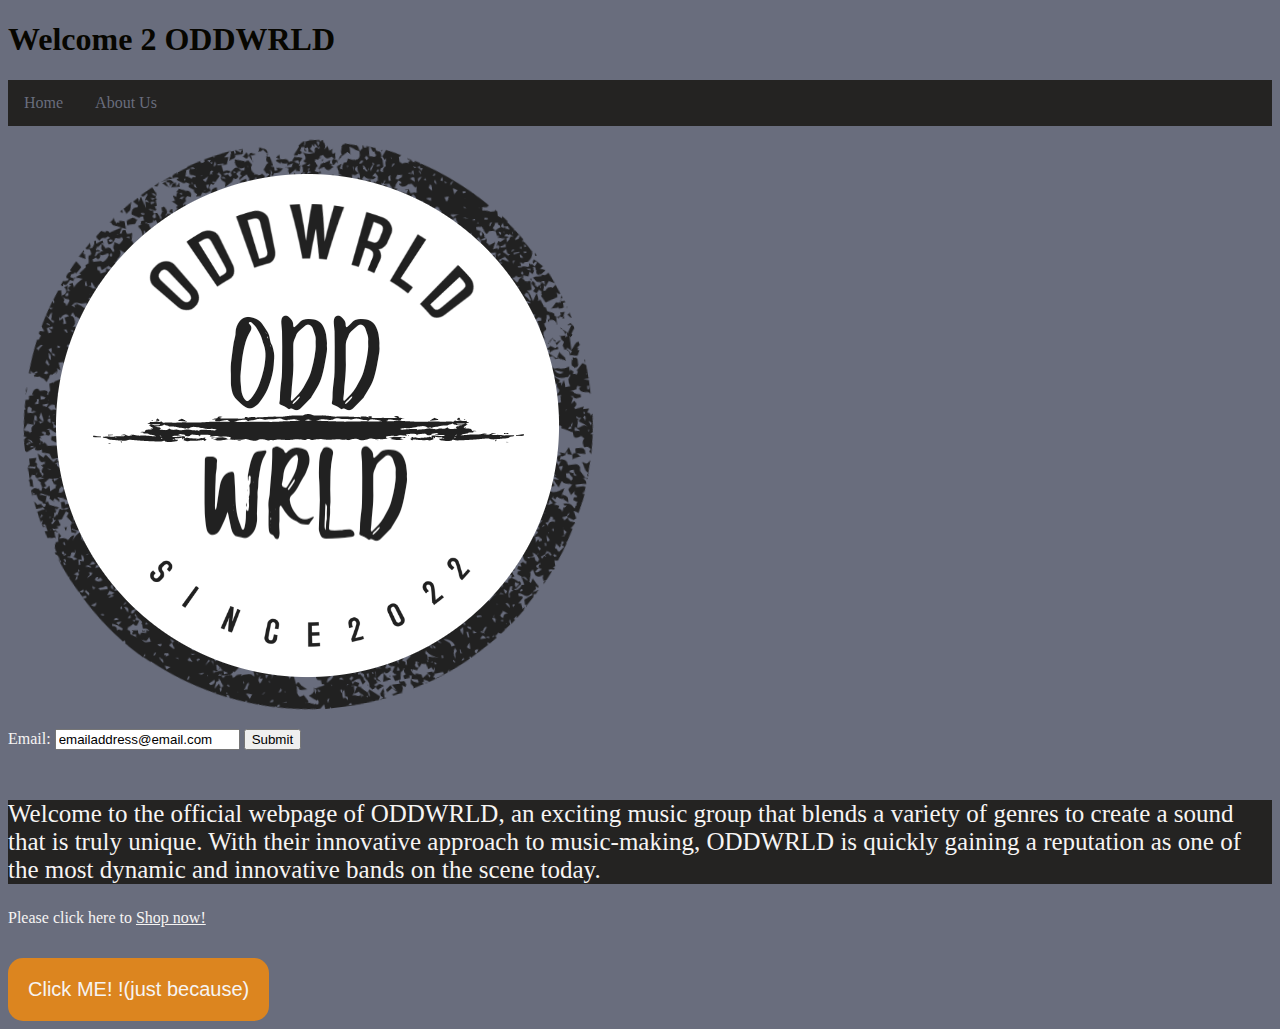
<file: index.html>
<!DOCTYPE html>
<html>
  <head>
    <title>
      Welcome 2 ODDWRLD
    </title>
    <meta name="descripton" content="ODDWRLD MG Offical Website">
    <meta name="keywords" content="oddwrld, music group">
    <meta name="author" content="ODDWRLD">
    <noscript>Your browser does not support JavaScript!</noscript>
    <link rel="stylesheet" href="styles.css">
    <!--link rel="icon" type="image/x-icon"  href="favicon.ico"-->

    <link rel="apple-touch-icon" sizes="180x180" href="images/apple-touch-icon.png">
    <link rel="icon" type="image/png" sizes="32x32" href="images/favicon-32x32.png">
    <link rel="icon" type="image/png" sizes="16x16" href="images/favicon-16x16.png">
    <link rel="manifest" href="images/site.webmanifest">
    <link rel="mask-icon" href="images/safari-pinned-tab.svg" color="#c0c0c0">
    <meta name="msapplication-TileColor" content="#000000">
    <meta name="theme-color" content="#bc3838">
  </head>
  <body>
    <h1>Welcome 2 <b>ODDWRLD</b></h1>
    <ul>
      <li><a href="index.html">Home</a></li>
      <li><a href="aboutus.html">About Us</a></li>
    </ul>
    <img src="images/logo.png" alt="image of my dick">
      <form>
        <label for="f1">Email:</label>
        <input type="text" id="f1" name="email" value="emailaddress@email.com">
        <input type="submit">
      </form>

    <p class="wlc">Welcome to the official webpage of ODDWRLD, an exciting music group that blends a variety of genres to create a sound that is truly unique. With their innovative approach to music-making, ODDWRLD is quickly gaining a reputation as one of the most dynamic and innovative bands on the scene today.<br></p>
    <p>Please click here to <span class="shop">Shop now!</span></p>
      <!-- About ODDWRLD<br>
      ODDWRLD is a collective of musicians and producers who came together to create music that defies genre boundaries. Their sound is a fusion of hip-hop, electronic, and rock, with influences ranging from Daft Punk to Pink Floyd. The group consists of several core members, including lead vocalist Kali, producer Ozone, and guitarist Remy, who collaborate with a rotating cast of musicians and artists.<br>
      Music<br>
      ODDWRLD's music is a thrilling and unpredictable blend of sounds and styles. Their debut album, "Escape From ODDWRLD," features tracks like "Electric Dreams," which showcases Kali's soulful vocals over a pulsing electro beat, and "Magnetic Love," a moody and atmospheric track with haunting guitar riffs. Other standout tracks include "Interstellar Funk," a funky jam with a futuristic edge, and "Lost in Translation," a melancholy ballad that showcases Remy's guitar skills.<br>
      Live Shows<br>
      ODDWRLD's live shows are a must-see experience for music fans. The group's dynamic stage presence and high-energy performances have earned them a dedicated following. From intimate club shows to festival stages, ODDWRLD knows how to get the crowd moving with their infectious beats and electrifying performances.<br>
      Merchandise<br>
      If you're a fan of ODDWRLD's music, be sure to check out their merchandise. From t-shirts and hoodies to stickers and posters, the group offers a range of products featuring their distinctive logo and artwork.<br>
      Stay Connected<br>
      Stay up-to-date with all things ODDWRLD by following the group on social media. You can find them on Instagram, Twitter, and Facebook, where they share behind-the-scenes photos, updates on new music, and information about upcoming shows.<br>
      Thank you for visiting the official webpage of ODDWRLD. We hope you enjoy exploring the site and discovering our music. Stay tuned for more updates and exciting news from the group!</p>-->

    <button class="clickme-button">Click ME! !(just because)</button>
  </body>
</html>
</file>
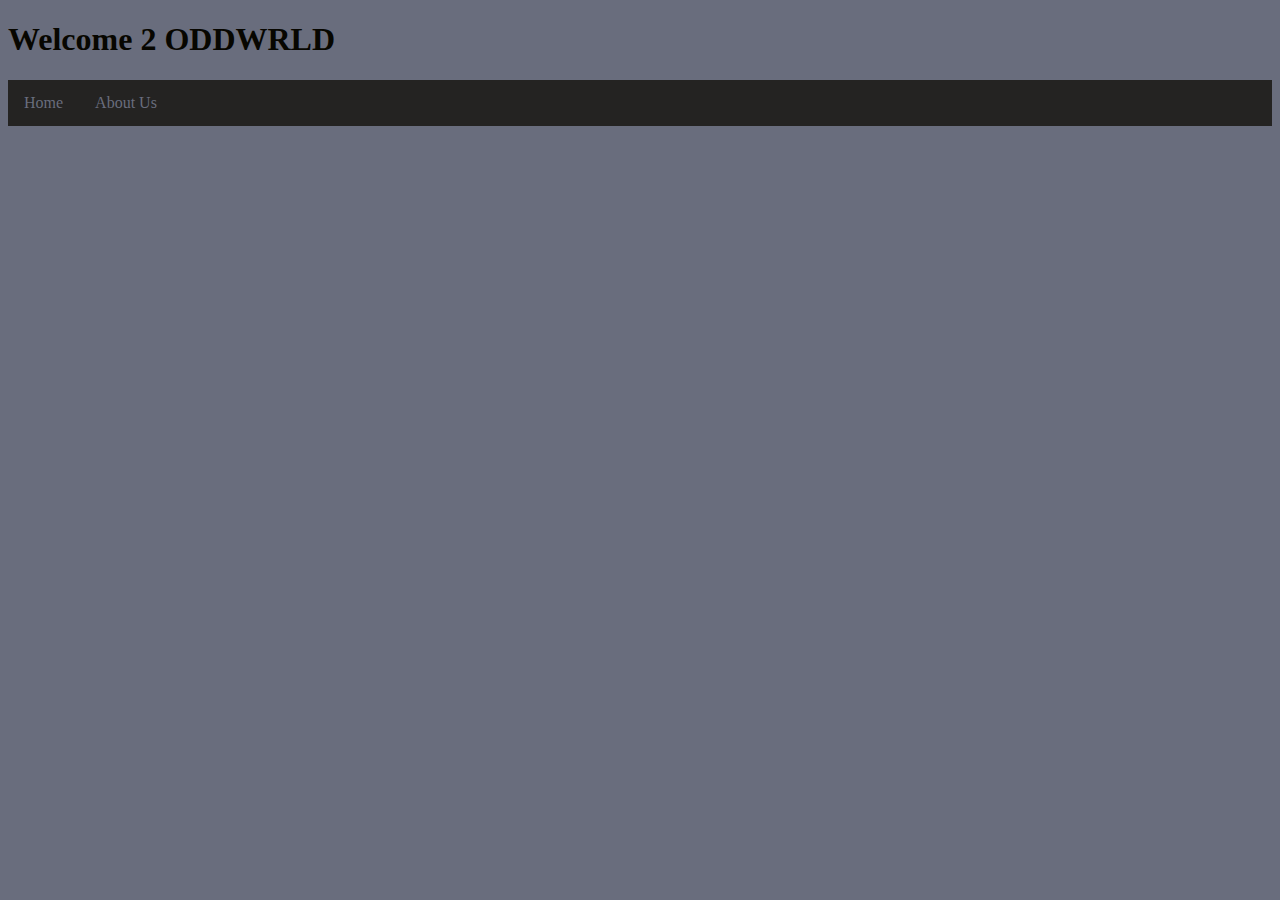
<file: aboutus.html>
<!DOCTYPE html>
<html>
  <head>
    <title>
      Welcome 2 ODDWRLD
    </title>
    <meta name="descripton" content="ODDWRLD MG Offical Website">
    <meta name="keywords" content="oddwrld, music group">
    <meta name="author" content="ODDWRLD">
    <noscript>Your browser does not support JavaScript!</noscript>
    <link rel="stylesheet" href="styles.css">
    <!--link rel="icon" type="image/x-icon"  href="favicon.ico"-->

    <link rel="apple-touch-icon" sizes="180x180" href="images/apple-touch-icon.png">
    <link rel="icon" type="image/png" sizes="32x32" href="images/favicon-32x32.png">
    <link rel="icon" type="image/png" sizes="16x16" href="images/favicon-16x16.png">
    <link rel="manifest" href="images/site.webmanifest">
    <link rel="mask-icon" href="images/safari-pinned-tab.svg" color="#c0c0c0">
    <meta name="msapplication-TileColor" content="#000000">
    <meta name="theme-color" content="#bc3838">
  </head>
  <body>
    <h1>Welcome 2 <b>ODDWRLD</b></h1>
    <ul>
      <li><a href="index.html">Home</a></li>
      <li><a href="aboutus.html">About Us</a></li>
      <li  style="float:right"></li>
    </ul>
    <script>
      function arraySum(numArray) {
        let total = 0;

        numArray.forEach(function (num) {
          total = total + num;
        });

        console.log(total);
      }
      arraySum([1, 2, 3]);
      arraySum([5, -2, 7, 0]);
    </script>
  </body>
</html>
</file>
<file: styles.css>
body {
  background-color: #696D7D;
  color: #F6F4F3
}

h1 {
  color: #070600
}

.clickme-button {
  background-color: #DC851F;
  color: #F6F4F3;
  border: none;
  border-radius: 15px;
  padding: 20px 20px;
  font-size: 20px;
  cursor: pointer;
  margin-top: 15px;
  text-align: initial;
  transition: background-color 0.15s;
}

.clickme-button:hover {
  background-color: #dba260;
}

.clickme-button:active {
  background-color: #dc7f16;
}

ul {
  list-style-type: none;
  margin: 0;
  padding: 0;
  overflow: hidden;
  background-color: #242322;
}

li {
  float: left;
}

li a {
  display: block;
  color: #696D7D;
  text-align: center;
  padding: 14px 16px;
  text-decoration: none;
}

li a:hover:not(.active) {
  background-color: #DC851F;
}

.active {
  background-color: #6c6c6c;
}

.wlc {
  font-size: 25px;
  margin-top: 50px;
  background-color: #242322;
}

.shop {
  text-decoration: underline;
}

.shop:hover {
  color: #070600;
  cursor: pointer;
}
</file>
